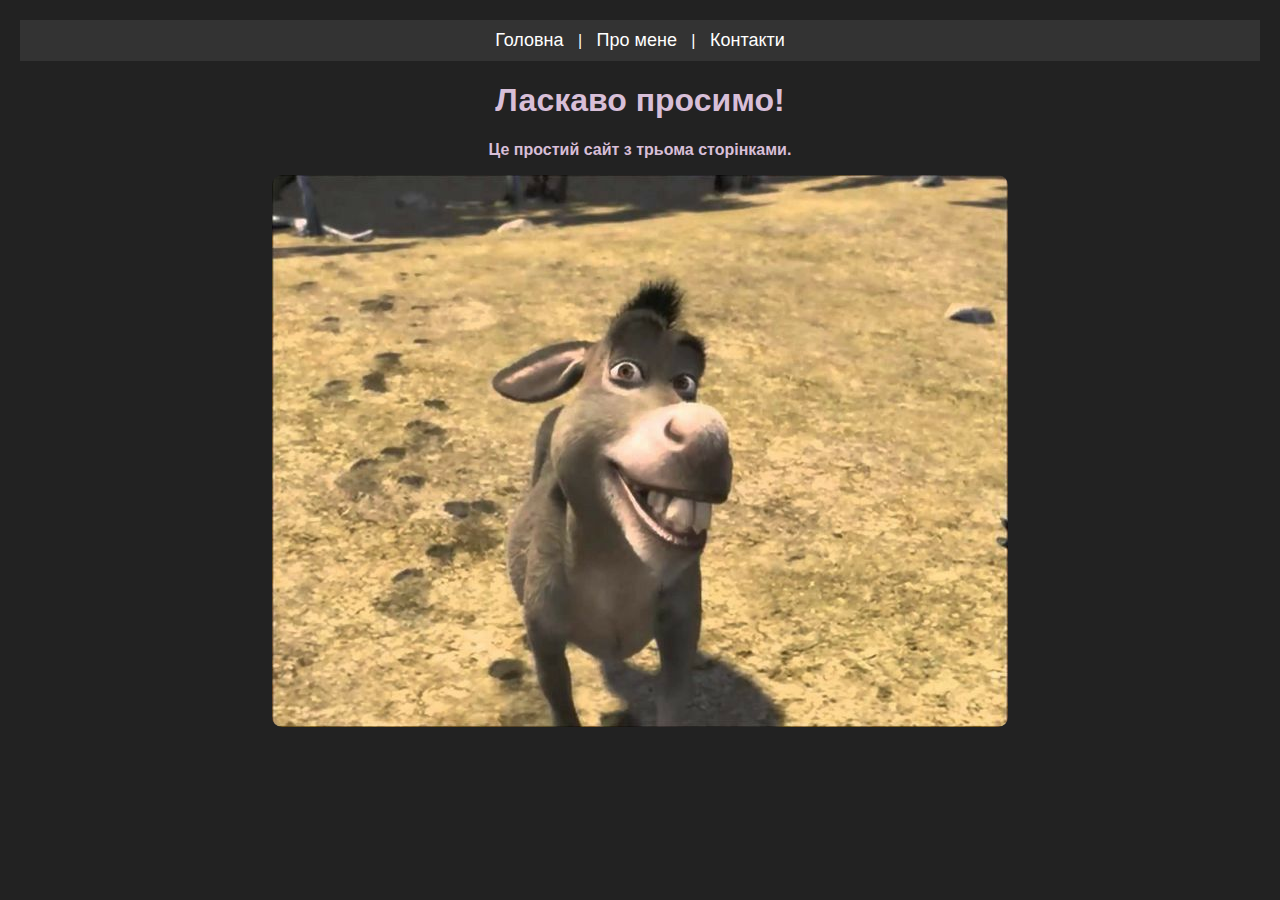
<file: index.html>
<!DOCTYPE html>
<html lang="uk">
<head>
    <meta charset="UTF-8">
    <meta name="viewport" content="width=device-width, initial-scale=1.0">
    <title>Головна</title>
    <link rel="stylesheet" href="cssstyle.css">
</head>
<body>
    <nav>
        <a href="index.html">Головна</a> |
        <a href="about.html">Про мене</a> |
        <a href="contact.html">Контакти</a>
    </nav>
    <h1>Ласкаво просимо!</h1>
    <p class="important">Це простий сайт з трьома сторінками.</p>
    <img src="Oslik.jpg">
    <script src="script.js"></script>
</body>
</html>
</file>
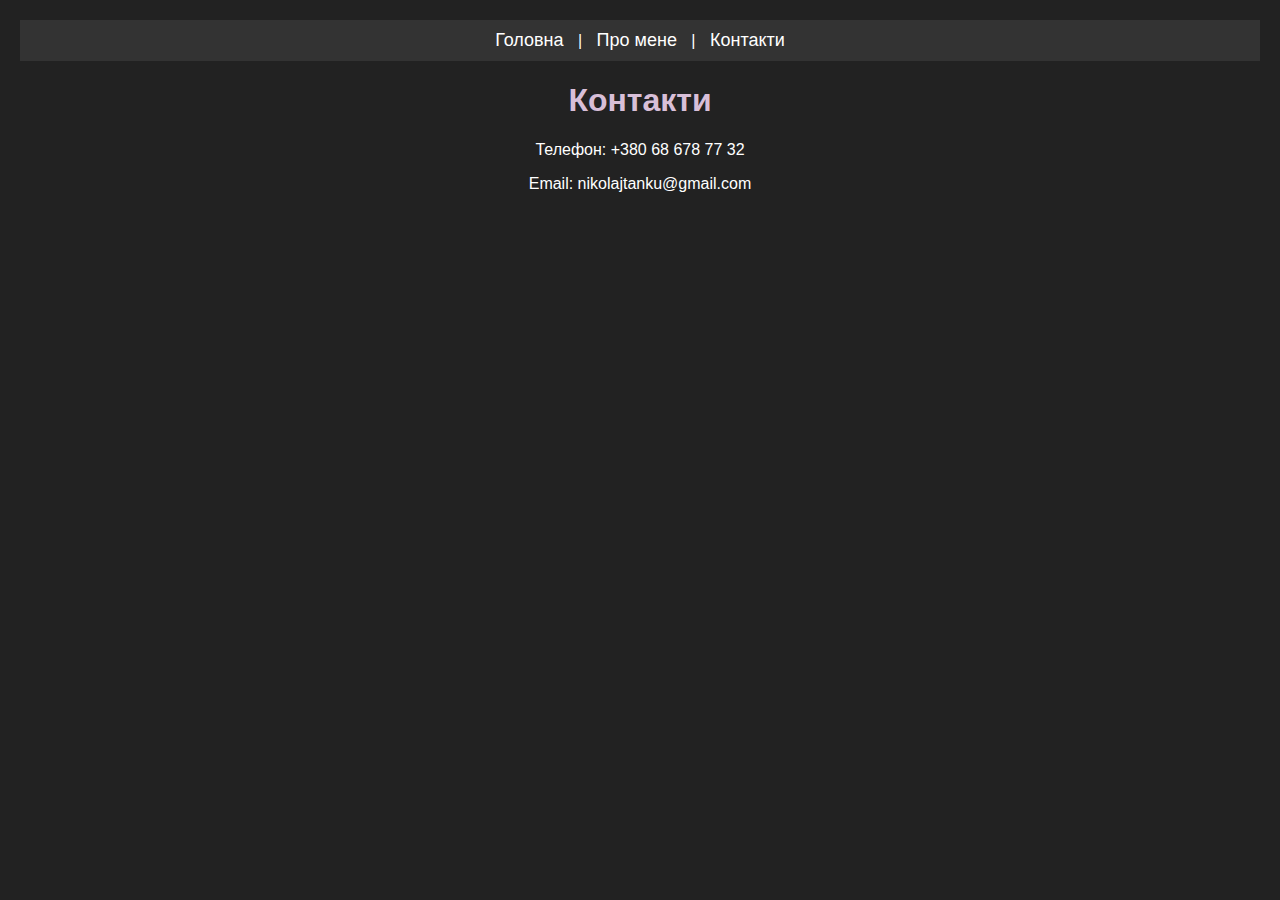
<file: contact.html>
<!DOCTYPE html>
<html lang="uk">
<head>
    <meta charset="UTF-8">
    <meta name="viewport" content="width=device-width, initial-scale=1.0">
    <title>Контакти</title>
    <link rel="stylesheet" href="cssstyle.css">
</head>
<body>
    <nav>
        <a href="index.html">Головна</a> |
        <a href="about.html">Про мене</a> |
        <a href="contact.html">Контакти</a>
    </nav>
    <h1>Контакти</h1>
    <p>Телефон: +380 68 678 77 32</p>
    <p>Email: nikolajtanku@gmail.com</p>
    <script src="script.js"></script>
</body>
</html>
</file>
<file: cssstyle.css>
body {
    background-color: #222;
    color: #fff;
    font-family: Arial, sans-serif;
    text-align: center;
    margin: 0;
    padding: 20px;
}

nav {
    background-color: #333;
    padding: 10px;
}

nav a {
    color: #fff;
    text-decoration: none;
    font-size: 18px;
    margin: 10px;
}

nav a:hover {
    color: #d8bfd8;
}

h1, h2, h3 {
    color: #d8bfd8;
}

p.important {
    color: #d8bfd8;
    font-weight: bold;
}

img {
    max-width: 100%;
    height: auto;
    border-radius: 10px;
}
</file>
